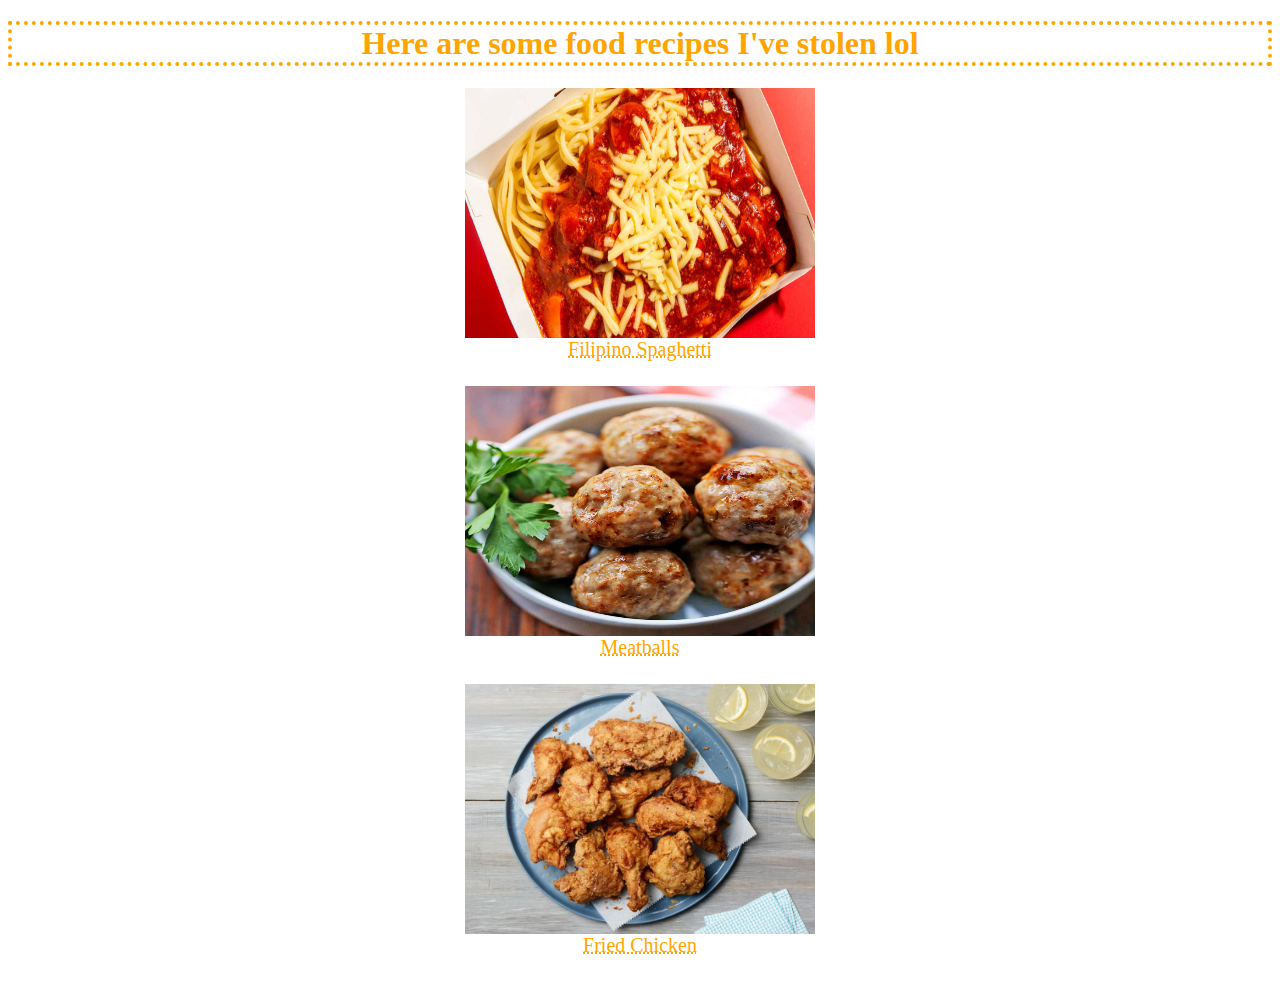
<file: index.html>
<!DOCTYPE html>
<html lang="en">
    <head>
        <meta charset="utf-8">
        <title>Odin Recipes</title>
        <style>
            h1 {
                color: orange;
                text-align: center;
                border: 4px dotted orange;
            }

            ul {
                text-align: center;
                list-style-type: none;
                padding: 0px;
                margin: 0px;
            }

            img {
                display: block;
                height: 250px;
                width: 350px;
                margin: 0 auto;
            }

            li {
                margin-bottom: 25px;
            }

            a {
                text-decoration: underline orange dotted;
                color: orange;
                font-size: 20px;
            }
        </style>
    </head>

    <body>
        <h1>Here are some food recipes I've stolen lol</h1>
        <ul>
            <li><a href="./recipes/spaghetti.html"><img src="./img/spaghetti.jpg" alt="A Filipino spaghetti">Filipino Spaghetti</a></li>
            <li><a href="./recipes/meatballs.html"><img src="./img/meatballs.jpg" alt="A bowl full of meatballs">Meatballs</a></li>
            <li><a href="./recipes/chicken.html"><img src="./img/chicken.jpeg" alt="A few fried chicken on a plate">Fried Chicken</a></li>
        </ul>
    </body>
</html>
</file>
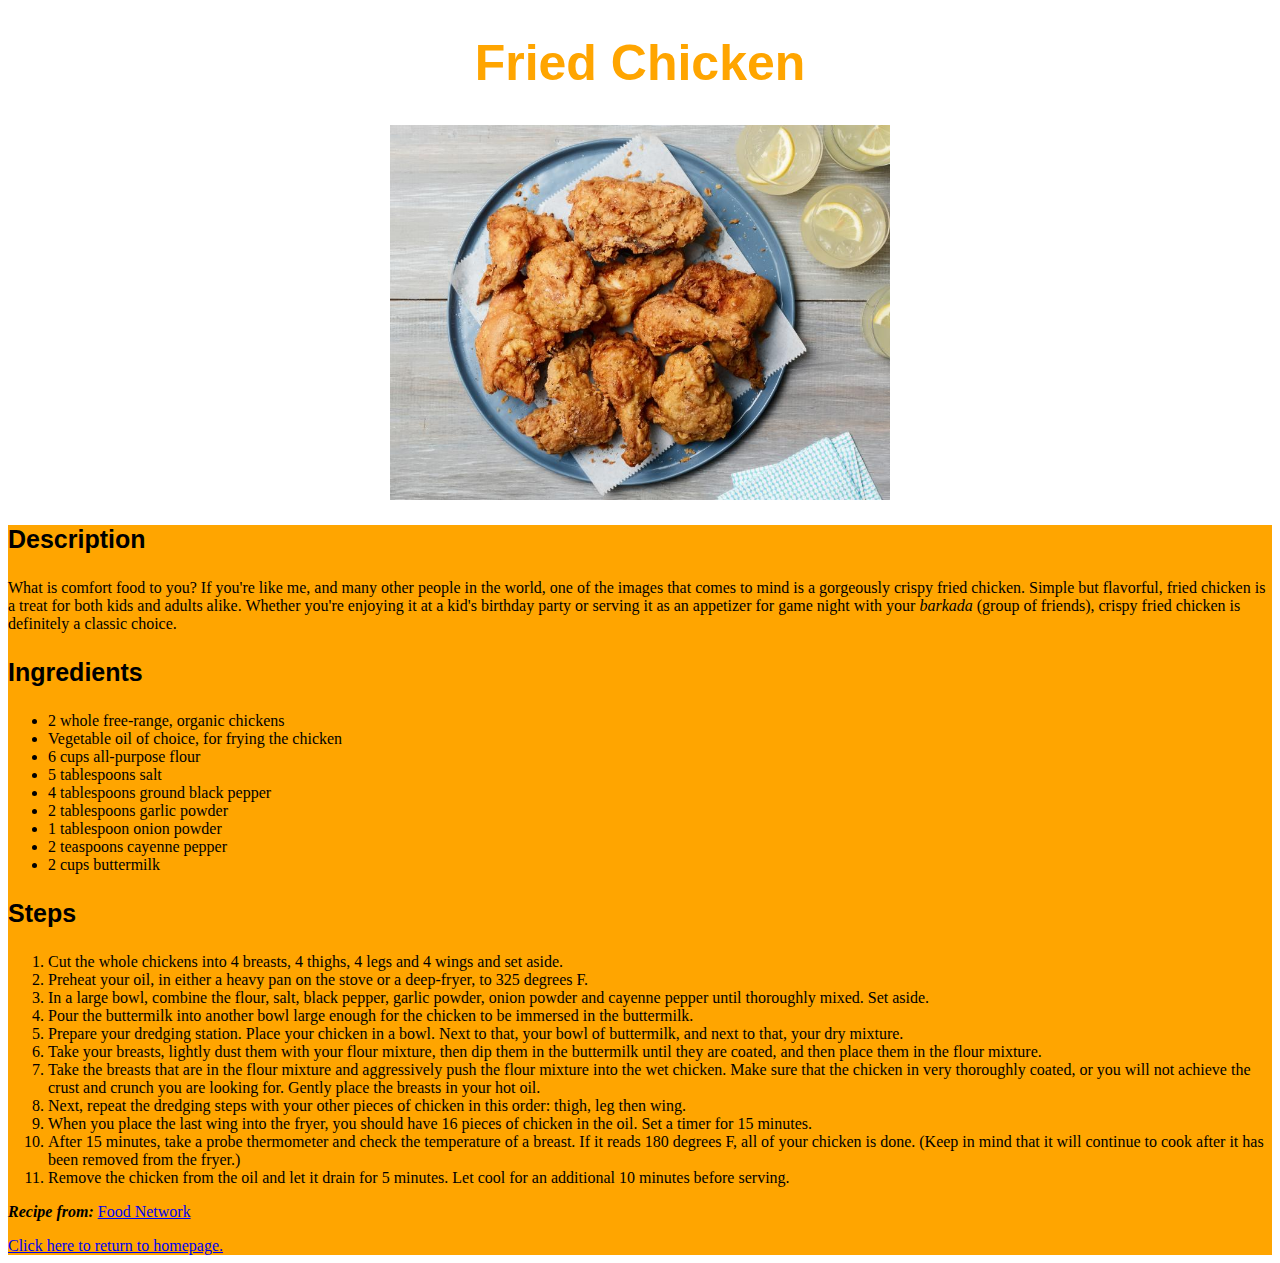
<file: recipes/chicken.html>
<!DOCTYPE html>
<html lang="en">
    <head>
        <meta charset="utf-8">
        <title>Fried Chicken</title>
        <link rel="stylesheet" href="styles.css">
    </head>

    <body>
        <h1>Fried Chicken</h1>
        <img src="../img/chicken.jpeg" alt="A few fried chicken on a plate">

        <div class="change-bg-color change-font-style">
            <h3>Description</h3>
            <p>
                What is comfort food to you? If you're like me, and many other people in the world, one of the images that 
                comes to mind is a gorgeously crispy fried chicken. Simple but flavorful, fried chicken is a treat for both 
                kids and adults alike. Whether you're enjoying it at a kid's birthday party or serving it as an appetizer for 
                game night with your <em>barkada</em> (group of friends), crispy fried chicken is definitely a classic choice.
            </p>

            <h3>Ingredients</h3>
            <ul>
                <li>2 whole free-range, organic chickens</li>
                <li>Vegetable oil of choice, for frying the chicken</li>
                <li>6 cups all-purpose flour</li>
                <li>5 tablespoons salt</li>
                <li>4 tablespoons ground black pepper</li>
                <li>2 tablespoons garlic powder</li>
                <li>1 tablespoon onion powder</li>
                <li>2 teaspoons cayenne pepper</li>
                <li>2 cups buttermilk</li>
            </ul>

            <h3>Steps</h3>
            <ol>
                <li>Cut the whole chickens into 4 breasts, 4 thighs, 4 legs and 4 wings and set aside.</li>
                <li>Preheat your oil, in either a heavy pan on the stove or a deep-fryer, to 325 degrees F.</li>
                <li>
                    In a large bowl, combine the flour, salt, black pepper, garlic powder, onion powder and cayenne pepper 
                    until thoroughly mixed. Set aside.
                </li>
                <li>Pour the buttermilk into another bowl large enough for the chicken to be immersed in the buttermilk.</li>
                <li>
                    Prepare your dredging station. Place your chicken in a bowl. Next to that, your bowl of buttermilk, and next 
                    to that, your dry mixture.
                </li>
                <li>
                    Take your breasts, lightly dust them with your flour mixture, then dip them in the buttermilk until they are 
                    coated, and then place them in the flour mixture.
                </li>
                <li>Take the breasts that are in the flour mixture and aggressively push the flour mixture into the wet chicken. 
                    Make sure that the chicken in very thoroughly coated, or you will not achieve the crust and crunch you are looking for. 
                    Gently place the breasts in your hot oil.
                </li>
                <li>Next, repeat the dredging steps with your other pieces of chicken in this order: thigh, leg then wing.</li>
                <li>When you place the last wing into the fryer, you should have 16 pieces of chicken in the oil. Set a timer for 15 minutes.</li>
                <li>
                    After 15 minutes, take a probe thermometer and check the temperature of a breast. If it reads 180 degrees F, all 
                    of your chicken is done. (Keep in mind that it will continue to cook after it has been removed from the fryer.)
                </li>
                <li>Remove the chicken from the oil and let it drain for 5 minutes. Let cool for an additional 10 minutes before serving.</li>
            </ol>

            <p>
                <em class="change-font-weight">Recipe from: </em> <a href="https://www.foodnetwork.com/recipes/fried-chicken-recipe10-3381583">Food Network</a>
            </p>
            <a href="../index.html">Click here to return to homepage.</a>
        </div>
    </body>
</html>
</file>
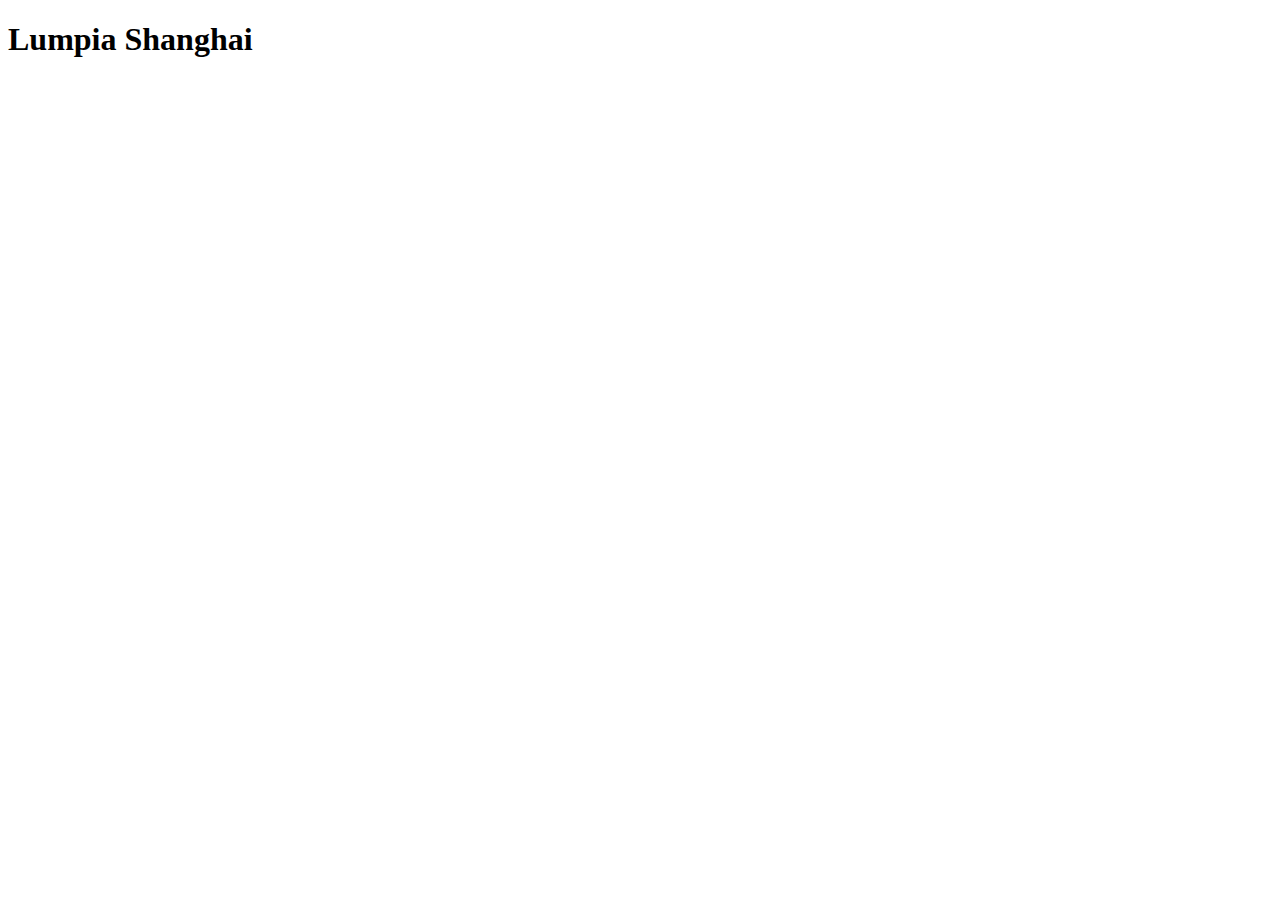
<file: recipes/lumpia.html>
<!DOCTYPE html>
<html lang = "en">
    <head>
        <meta charset = "UTF-8">
        <title>Lumpia Shanghai</title>
    </head>

    <body>
        <h1>Lumpia Shanghai</h1>
    </body>
</html>
</file>
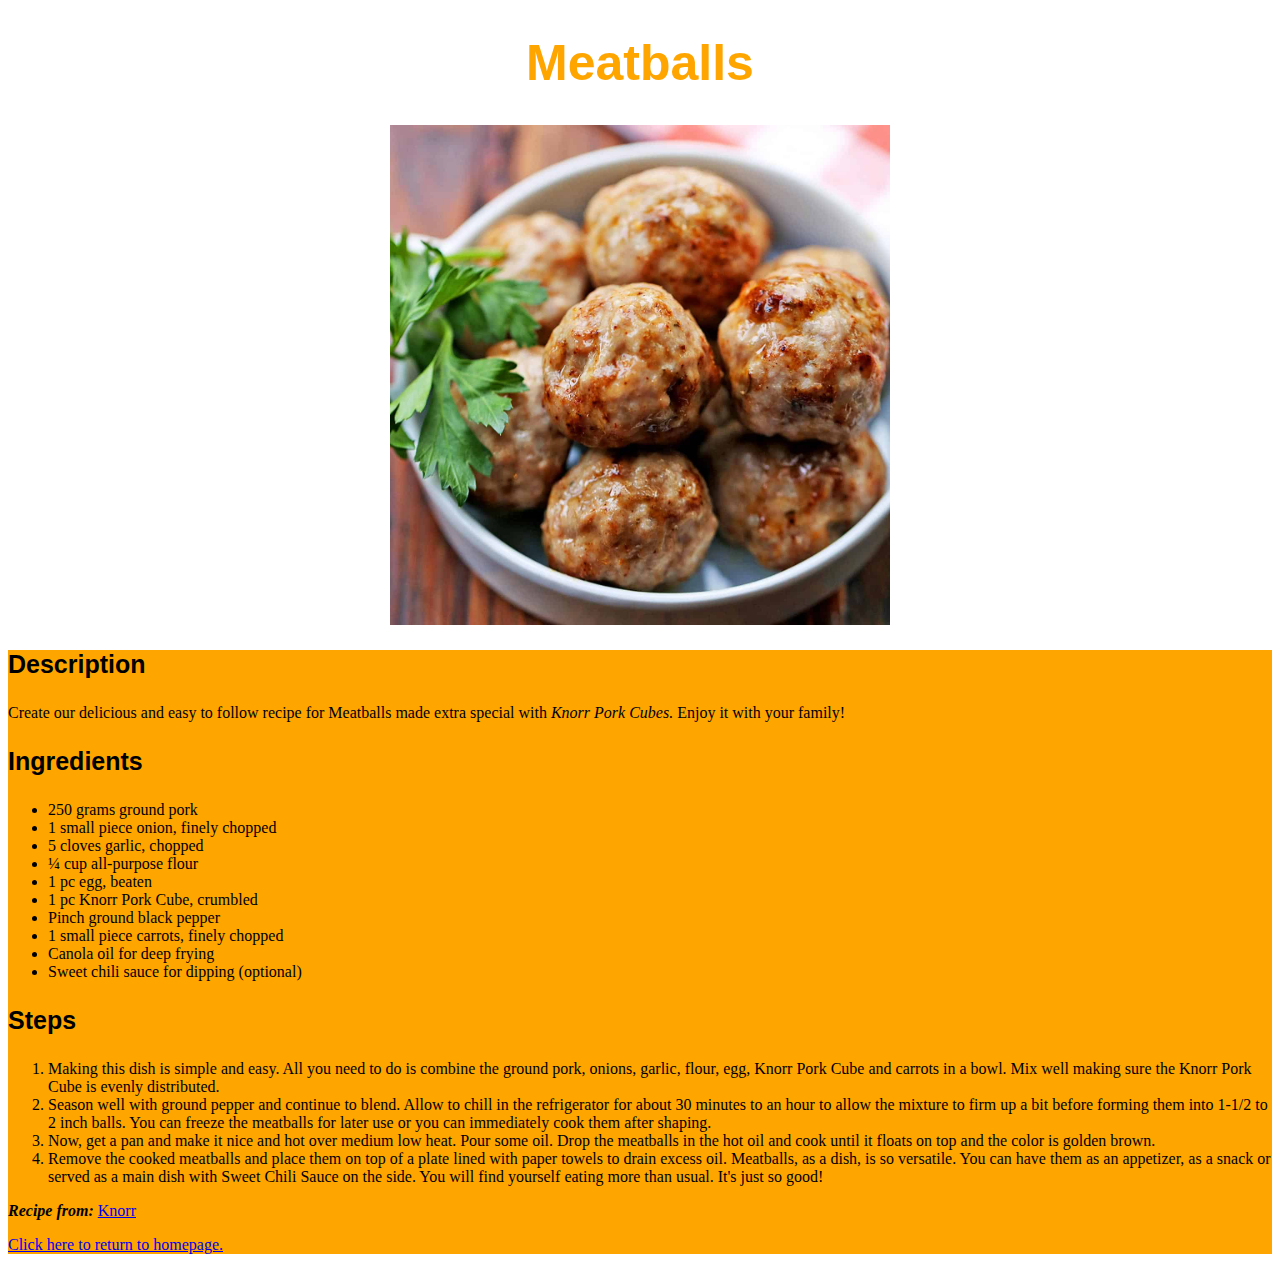
<file: recipes/meatballs.html>
<!DOCTYPE html>
<html lang="en">
    <head>
        <meta charset="utf-8">
        <title>Meatballs</title>
        <link rel="stylesheet" href="styles.css">
    </head>

    <body>
        <h1>Meatballs</h1>
        <img src="../img/meatballs.jpg" alt="A bowl full of meatballs">

        <div class="change-bg-color change-font-style"> 
            <h3>Description</h3>
            <p>
                Create our delicious and easy to follow recipe for Meatballs made extra special with <em>Knorr Pork Cubes.</em> Enjoy it with your family!
            </p>

            <h3>Ingredients</h3>
            <ul>
                <li>250 grams ground pork</li>
                <li>1 small piece onion, finely chopped</li>
                <li>5 cloves garlic, chopped</li>
                <li>¼ cup all-purpose flour</li>
                <li>1 pc egg, beaten</li>
                <li>1 pc Knorr Pork Cube, crumbled</li>
                <li>Pinch ground black pepper</li>
                <li>1 small piece carrots, finely chopped</li>
                <li>Canola oil for deep frying</li>
                <li>Sweet chili sauce for dipping (optional)</li>
            </ul>

            <h3>Steps</h3>
            <ol>
                <li>
                    Making this dish is simple and easy. All you need to do is combine the ground pork, onions, garlic, flour, egg, Knorr Pork Cube and 
                    carrots in a bowl. Mix well making sure the Knorr Pork Cube is evenly distributed.
                </li>
                <li>
                    Season well with ground pepper and continue to blend. Allow to chill in the refrigerator for about 30 minutes to an hour to allow the 
                    mixture to firm up a bit before forming them into 1-1/2 to 2 inch balls. You can freeze the meatballs for later use or you can immediately 
                    cook them after shaping.
                </li>
                <li>
                    Now, get a pan and make it nice and hot over medium low heat. Pour some oil. Drop the meatballs in the hot oil and cook until it floats on 
                    top and the color is golden brown.
                </li>
                <li>
                    Remove the cooked meatballs and place them on top of a plate lined with paper towels to drain excess oil. Meatballs, as a dish, is so versatile. 
                    You can have them as an appetizer, as a snack or served as a main dish with Sweet Chili Sauce on the side. You will find yourself eating more 
                    than usual. It's just so good!
                </li>
            </ol>

            <p>
                <em class="change-font-weight">Recipe from: </em> <a href="https://www.knorr.com/ph/recipe-ideas/meatballs.html">Knorr</a>
            </p>
            <a href="../index.html">Click here to return to homepage.</a>
        </div>
    </body>
</html>
</file>
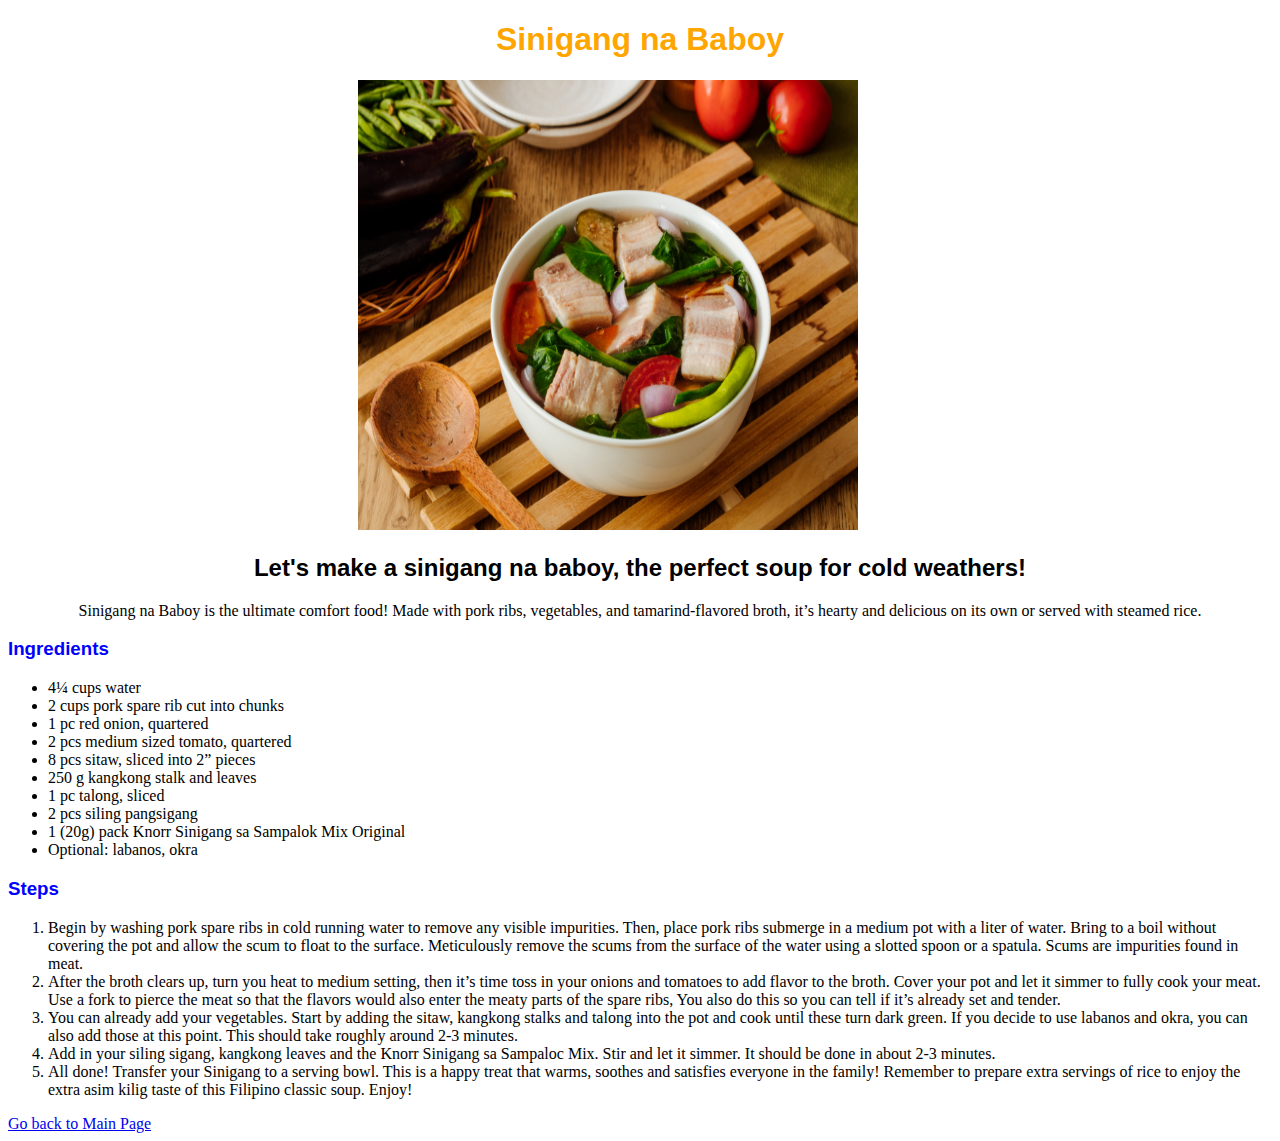
<file: recipes/sinigang.html>
<!DOCTYPE html>
<html lang = "en">
    <head>
        <char metaset = "UTF-8">
        <title>Sinigang na baboy</title>
        <link rel = "stylesheet" href = "../styles.css">
    </head>

    <body>
        <h1 class = "food">Sinigang na Baboy</h1>
        <img src = "../img/sinigang.png" alt = "Sinigang na Baboy" class = "sinigang">

        <h2>Let's make a sinigang na baboy, the perfect soup for cold weathers!</h2>
        <p>Sinigang na Baboy is the ultimate comfort food! Made with pork ribs, vegetables, and tamarind-flavored broth, it’s hearty and 
            delicious on its own or served with steamed rice.</p>


        <h3>Ingredients</h3>
        <ul>
            <li>4¼ cups water</li>
            <li>2 cups pork spare rib cut into chunks</li>
            <li>1 pc red onion, quartered</li>
            <li>2 pcs medium sized tomato, quartered</li>
            <li>8 pcs sitaw, sliced into 2” pieces</li>
            <li>250 g kangkong stalk and leaves</li>
            <li>1 pc talong, sliced</li>
            <li>2 pcs siling pangsigang</li>
            <li>1 (20g) pack Knorr Sinigang sa Sampalok Mix Original</li>
            <li>Optional: labanos, okra</li>
        </ul>

        <h3>Steps</h3>
        <ol>
            <li>Begin by washing pork spare ribs in cold running water to remove any visible impurities. Then, place pork ribs submerge in a medium 
            pot with a liter of water. Bring to a boil without covering the pot and allow the scum to float to the surface. Meticulously remove 
            the scums from the surface of the water using a slotted spoon or a spatula. Scums are impurities found in meat.</li>
            <li>After the broth clears up, turn you heat to medium setting, then it’s time toss in your onions and tomatoes to add flavor to the 
            broth. Cover your pot and let it simmer to fully cook your meat. Use a fork to pierce the meat so that the flavors would also enter 
            the meaty parts of the spare ribs, You also do this so you can tell if it’s already set and tender.</li>
            <li>You can already add your vegetables. Start by adding the sitaw, kangkong stalks and talong into the pot and cook until these turn 
            dark green. If you decide to use labanos and okra, you can also add those at this point. This should take roughly around 2-3 
            minutes.</li>
            <li>Add in your siling sigang, kangkong leaves and the Knorr Sinigang sa Sampaloc Mix. Stir and let it simmer. It should be done in 
            about 2-3 minutes.</li>
            <li>All done! Transfer your Sinigang to a serving bowl. This is a happy treat that warms, soothes and satisfies everyone in the family! Remember to 
            prepare extra servings of rice to enjoy the extra asim kilig taste of this Filipino classic soup. Enjoy!</li>
        </ol>

        <a href = "../index.html">Go back to Main Page</a>
    </body>
</html>
</file>
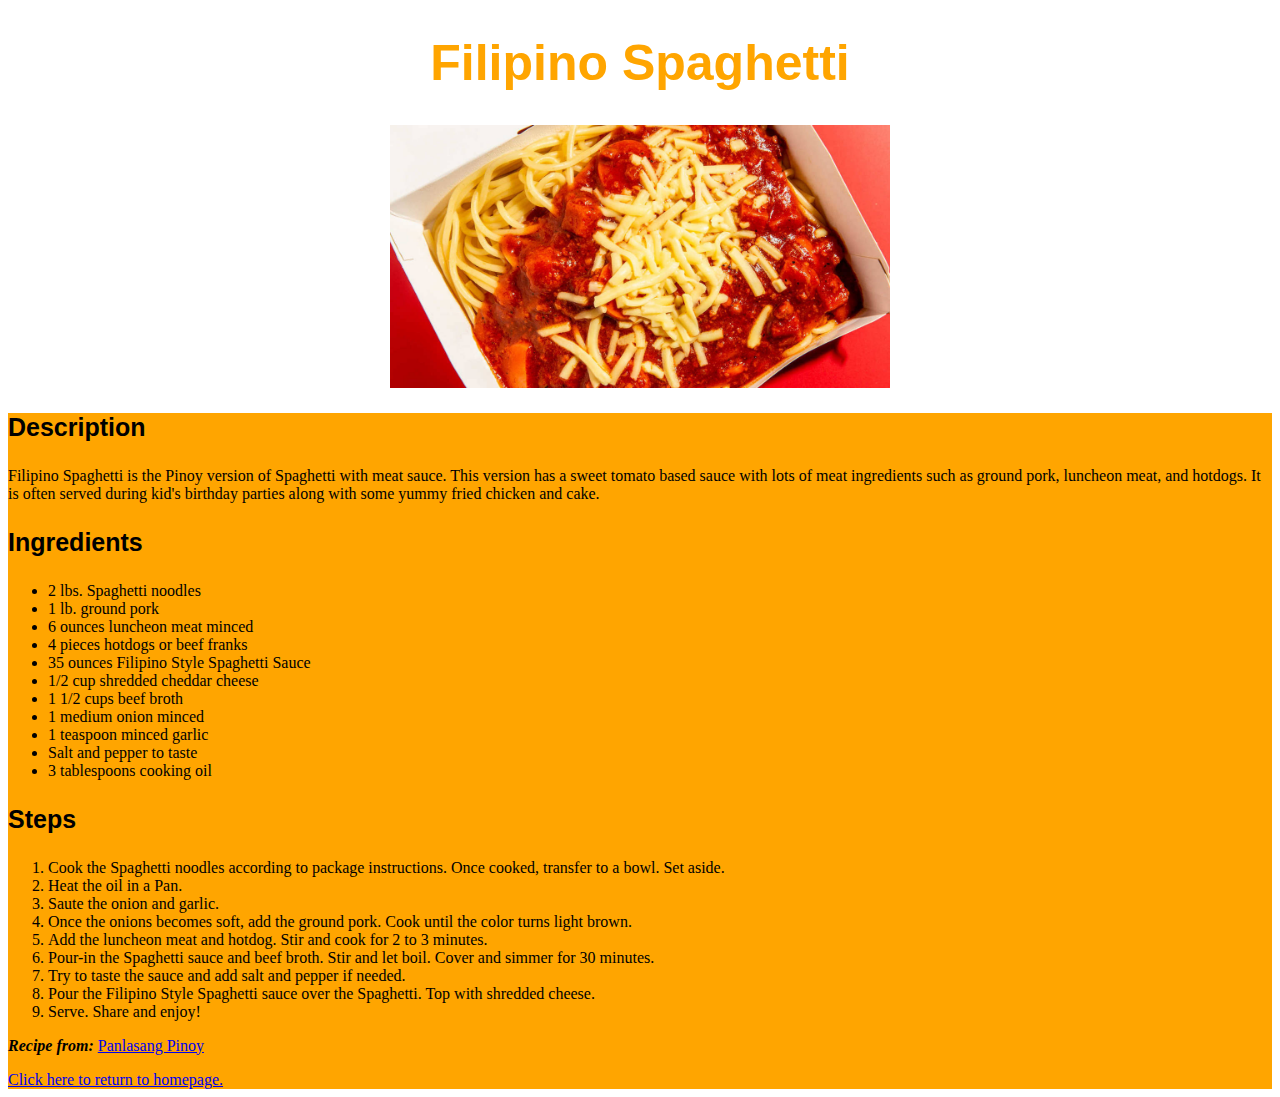
<file: recipes/spaghetti.html>
<!DOCTYPE html>
<html lang="en">
    <head>
        <meta charset="utf-8">
        <title>Filipino Spaghetti</title>
        <link rel="stylesheet" href="styles.css">
    </head>

    <body>
        <h1>Filipino Spaghetti</h1>
        <img src="../img/spaghetti.jpg" alt="A Filipino spaghetti">

        <div class="change-bg-color change-font-style">
            <h3>Description</h3>
            <p>
                Filipino Spaghetti is the Pinoy version of Spaghetti with meat sauce. This version has a sweet tomato based sauce with 
                lots of meat ingredients such as ground pork, luncheon meat, and hotdogs. It is often served during kid's birthday parties 
                along with some yummy fried chicken and cake.
            </p>

            <h3>Ingredients</h3>
            <ul>
                <li>2 lbs. Spaghetti noodles</li>
                <li>1 lb. ground pork</li>
                <li>6 ounces luncheon meat minced</li>
                <li>4 pieces hotdogs or beef franks</li>
                <li>35 ounces Filipino Style Spaghetti Sauce</li>
                <li>1/2 cup shredded cheddar cheese</li>
                <li>1 1/2 cups beef broth</li>
                <li>1 medium onion minced</li>
                <li>1 teaspoon minced garlic</li>
                <li>Salt and pepper to taste</li>
                <li>3 tablespoons cooking oil</li>
            </ul>

            <h3>Steps</h3>
            <ol>
                <li>Cook the Spaghetti noodles according to package instructions. Once cooked, transfer to a bowl. Set aside.</li>
                <li>Heat the oil in a Pan.</li>
                <li>Saute the onion and garlic.</li>
                <li>Once the onions becomes soft, add the ground pork. Cook until the color turns light brown.</li>
                <li>Add the luncheon meat and hotdog. Stir and cook for 2 to 3 minutes.</li>
                <li>Pour-in the Spaghetti sauce and beef broth. Stir and let boil. Cover and simmer for 30 minutes.</li>
                <li>Try to taste the sauce and add salt and pepper if needed.</li>
                <li>Pour the Filipino Style Spaghetti sauce over the Spaghetti. Top with shredded cheese.</li>
                <li>Serve. Share and enjoy!</li>
            </ol>

            <p>
                <em class="change-font-weight">Recipe from: </em> <a href="https://panlasangpinoy.com/filipino-style-spaghetti/">Panlasang Pinoy</a>
            </p>
            <a href="../index.html">Click here to return to homepage.</a>
        </div>
    </body>
</html>
</file>
<file: recipes/styles.css>
h1 {
    color: orange;
    text-align: center;
    font-size: 50px;
}

h3 {
    font-size: 25px;
}

h1,
h3 {
    font-family: "Brush Script MT", arial, sans-serif;
}

.change-font-style {
    font-family: Verdana, 'Times New Roman', Times, serif;
}

img {
    width: 500px;
    height: auto;
    display: block;
    margin-left: auto;
    margin-right: auto;
}

.change-bg-color {
    background-color: orange;
}

.change-font-weight {
    font-weight: 600;
}
</file>
<file: styles.css>
body {
    background-color: white;
}

h1 {
    text-align: center;
    color: red;
}

.food {
    text-align: center;
    color: orange;
    font-family: 'Segoe UI', Tahoma, Geneva, Verdana, sans-serif
}

.lumpia, .adobo, .sinigang{
    height: 450px;
    width: 500px;
    margin-left: 350px;
}

h2 { 
    font-family: 'Segoe UI', Tahoma, Geneva, Verdana, sans-serif;
    text-align: center;
}
    
h3 {
    color: blue;
    font-family:'Segoe UI', Tahoma, Geneva, Verdana, sans-serif;
}

p {
    text-align: center;
}
</file>
